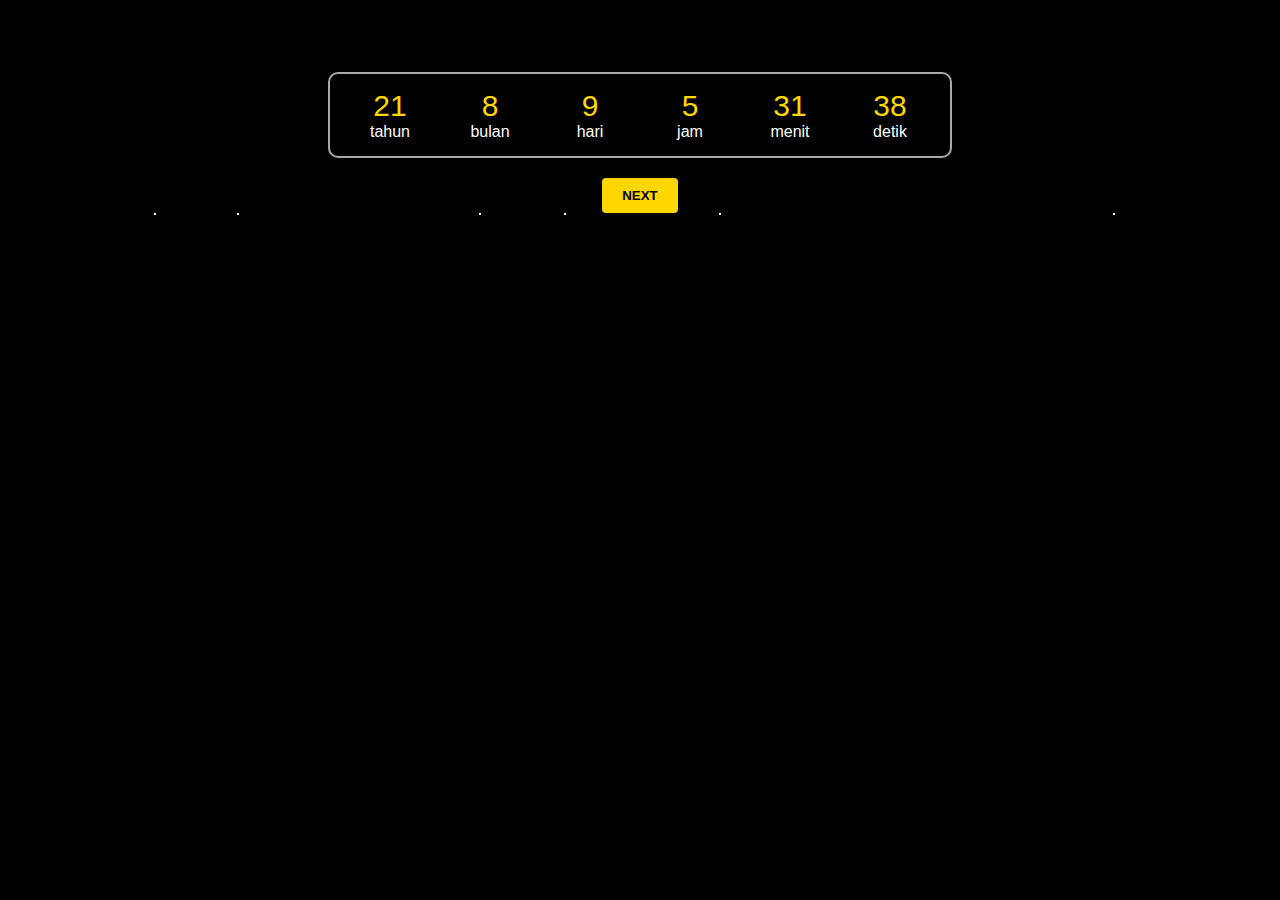
<file: index.html>
<!DOCTYPE html>
<html lang="en">
<head>
  <meta charset="UTF-8">
  <meta name="viewport" content="width=device-width, initial-scale=1.0">
  <title>HBD</title>
  <link rel="stylesheet" href="nata.css">
  <link href="hbd.jpeg" rel="icon">
  <link href="hbd.jpeg" rel="apple-touch-icon">
</head>
<body>
  <br>
  <br>
  <br>
  <div id="umur">
    <div class="kotak">
      <div class="angka" id="tahun"></div>
      <div class="keterangan">tahun</div>
    </div>
    <div class="kotak">
      <div class="angka" id="bulan"></div>
      <div class="keterangan">bulan</div>
    </div>
    <div class="kotak">
      <div class="angka" id="hari"></div>
      <div class="keterangan">hari</div>
    </div>
    <div class="kotak">
      <div class="angka" id="jam"></div>
      <div class="keterangan">jam</div>
    </div>
    <div class="kotak">
      <div class="angka" id="menit"></div>
      <div class="keterangan">menit</div>
    </div>
    <div class="kotak">
      <div class="angka" id="detik"></div>
      <div class="keterangan">detik</div>
    </div>
  </div>
  <button onclick="redirectToNextPage()" class="btn">NEXT</button>
  <script src="script.js"></script>
  <script>
    function redirectToNextPage() {
        window.location.href = 'hbd.html';
    }
  </script>
  <script>
    function hitungUmur() {
      var tanggalLahir = new Date('2004-11-16T17:00:01Z'); 
      var waktuSekarang = new Date();
      var perbedaanWaktu = waktuSekarang - tanggalLahir;
      var umur = new Date(perbedaanWaktu);

      document.getElementById('tahun').innerText = umur.getUTCFullYear() - 1970;
      document.getElementById('bulan').innerText = umur.getUTCMonth();
      document.getElementById('hari').innerText = umur.getUTCDate() - 1; 
      document.getElementById('jam').innerText = umur.getUTCHours();
      document.getElementById('menit').innerText = umur.getUTCMinutes();
      document.getElementById('detik').innerText = umur.getUTCSeconds();
    }

    setInterval(hitungUmur, 1000);
    hitungUmur();
  </script>
</body>
</html>
</file>
<file: nata.css>
body {
    font-family: 'Arial', sans-serif;
    text-align: center;
    padding: 10px;
    background-color: #000000;
}

#umur {
    display: flex;
    flex-wrap: wrap;
    justify-content: space-between;
    padding: 10px;
    border-radius: 10px;
    border: 2px solid darkgrey;
    max-width: 600px;
    margin: 0 auto;
    background-color: rgba(0, 0, 0, 0.8);
    color: #FFD700;
}

.kotak {
    flex: 1;
    text-align: center;
    margin: 5px;
}

.angka {
    font-size: 30px;
}

.keterangan {
    font-size: 1em;
    color: white;
}

button {
    margin-top: 20px;
    padding: 10px 20px;
    background-color: #FFD700;
    color: #000;
    border: none;
    border-radius: 4px;
    cursor: pointer;
    font-weight: bold;
}

button:hover {
    background-color: #DAA520;
}

@media only screen and (max-width: 600px) {
    #umur {
        max-width: 100%;
        padding: 5px;
    }

    .angka {
        font-size: 20px;
    }

    .keterangan {
        font-size: 0.8em;
    }
}
.star {
    position: absolute;
    width: 2px;
    height: 2px;
    background-color: #fff;
    animation: star-fall 2s linear infinite;
}

@keyframes star-fall {
    0% {
        transform: translateY(-10vh);
        opacity: 1;
    }
    100% {
        transform: translateY(110vh);
        opacity: 0;
    }
}
</file>
